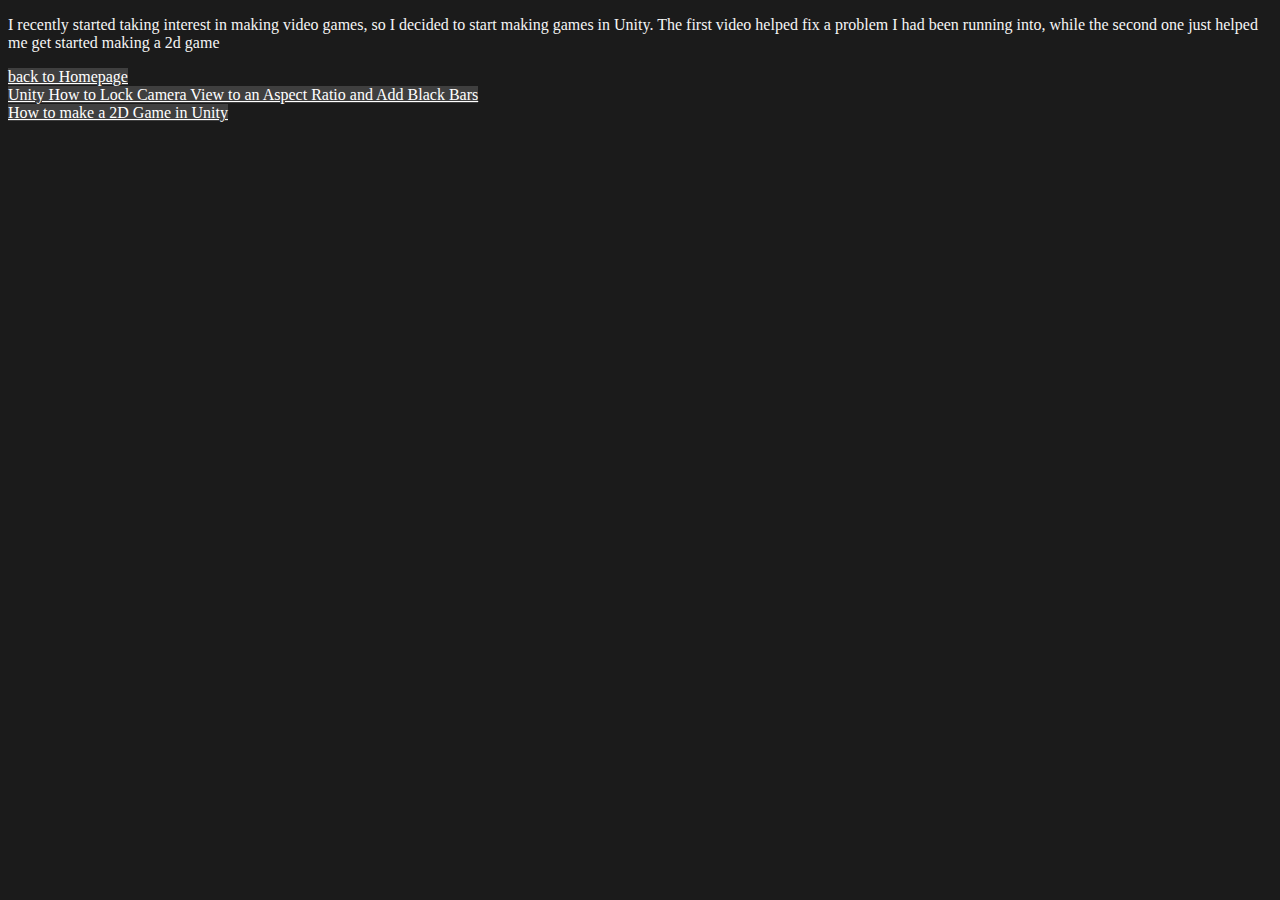
<file: gamedevelopement.html>
<!DOCTYPE html>
<html lang="en">
  <head>
    <meta charset="UTF-8" />
    <meta name="viewport" content="width=device-width, initial-scale=1.0" />
    <title>Document</title>
    <link rel="stylesheet" href="main.css" type="text/css" />
  </head>
  <body>
    <p>
      I recently started taking interest in making video games, so I decided to
      start making games in Unity. The first video helped fix a problem I had
      been running into, while the second one just helped me get started making
      a 2d game
    </p>
    <a class="link" href="/index.html">back to Homepage</a>
    <br />
    <a
      class="link"
      href="https://www.youtube.com/watch?v=PClWqhfQlpU&list=LL&index=3"
      >Unity How to Lock Camera View to an Aspect Ratio and Add Black Bars</a
    >
    <br />
    <a class="link" href="https://www.youtube.com/watch?v=on9nwbZngyw"
      >How to make a 2D Game in Unity</a
    >
  </body>
</html>
</file>
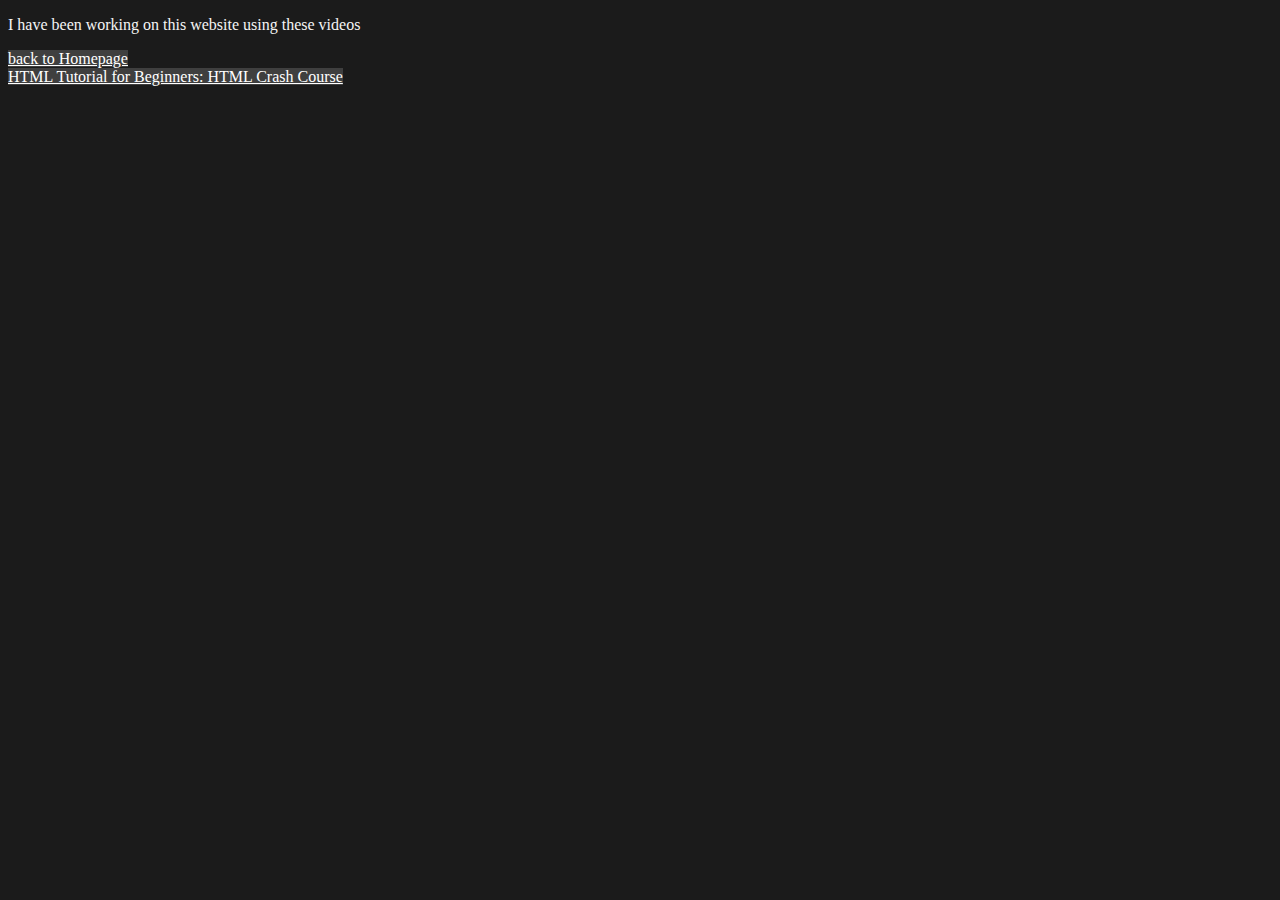
<file: website.html>
<!DOCTYPE html>
<html lang="en">
  <head>
    <meta charset="UTF-8" />
    <meta name="viewport" content="width=device-width, initial-scale=1.0" />
    <title>Document</title>
    <link rel="stylesheet" href="main.css" type="text/css" />
  </head>
  <body>
    <p>I have been working on this website using these videos</p>
    <a class="link" href="/index.html">back to Homepage</a>
    <br />
    <a class="link" href="https://www.youtube.com/watch?v=qz0aGYrrlhU&t=3477s"
      >HTML Tutorial for Beginners: HTML Crash Course</a
    >
  </body>
</html>
</file>
<file: main.css>
body {
    background-color: #1b1b1b;
    color: whitesmoke;
  }
  img {
    width: 200px;
    height: 200px;
    border-radius: 125px;
    float: left;
    margin-right: 10px;
    object-fit: cover;
  }

  .link {
    color: rgb(255, 255, 255);
    background-color: rgb(63, 63, 63);
  }
</file>
